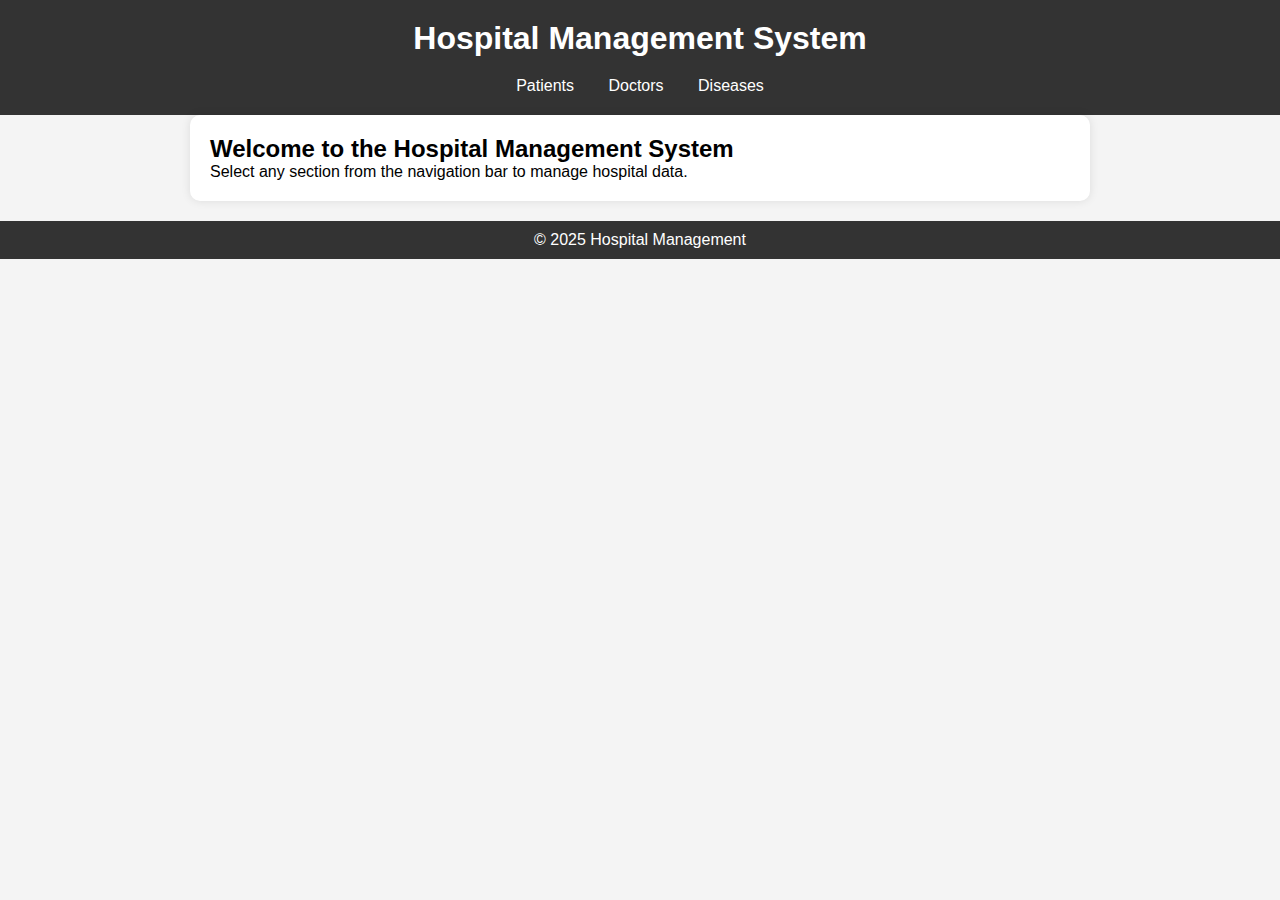
<file: index.html>
<!DOCTYPE html>
<html lang="en">
<head>
  <meta charset="UTF-8">
  <meta name="viewport" content="width=device-width, initial-scale=1.0">
  <title>Hospital Management System - Home</title>
  <link rel="stylesheet" href="style.css">
</head>
<body>
  <header>
    <h1>Hospital Management System</h1>
    <nav>
      <ul>
        <li><a href="patients.html">Patients</a></li>
        <li><a href="doctors.html">Doctors</a></li>
        <li><a href="diseases.html">Diseases</a></li>
      </ul>
    </nav>
  </header>

  <section>
    <h2>Welcome to the Hospital Management System</h2>
    <p>Select any section from the navigation bar to manage hospital data.</p>
  </section>

  <footer>
    <p>&copy; 2025 Hospital Management</p>
  </footer>
</body>
</html>
</file>
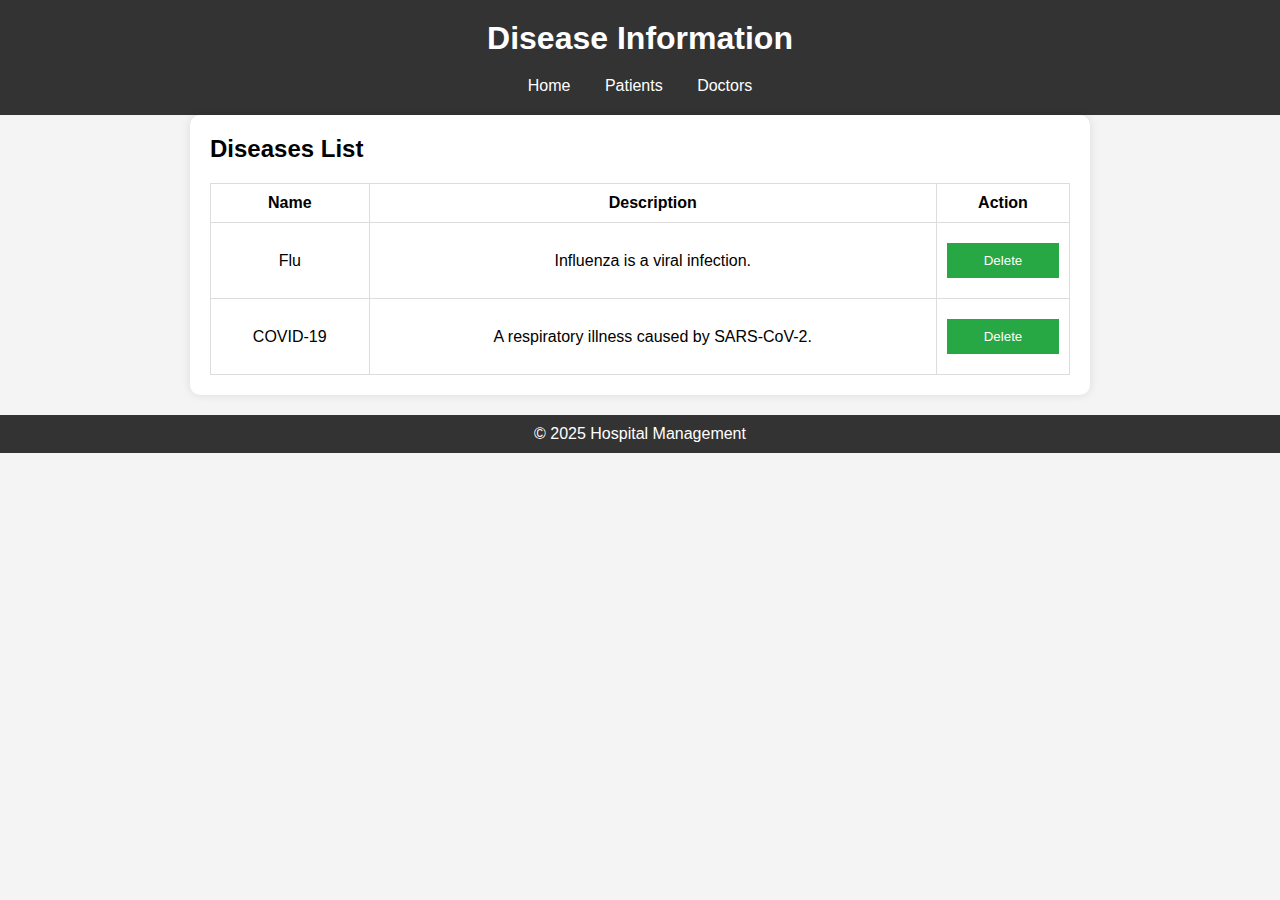
<file: diseases.html>
<!DOCTYPE html>
<html lang="en">
<head>
  <meta charset="UTF-8">
  <meta name="viewport" content="width=device-width, initial-scale=1.0">
  <title>Disease Information</title>
  <link rel="stylesheet" href="style.css">
</head>
<body>
  <header>
    <h1>Disease Information</h1>
    <nav>
      <ul>
        <li><a href="index.html">Home</a></li>
        <li><a href="patients.html">Patients</a></li>
        <li><a href="doctors.html">Doctors</a></li>
      </ul>
    </nav>
  </header>

  <section>
    <h2>Diseases List</h2>
    <table id="diseaseList">
      <thead>
        <tr><th>Name</th><th>Description</th><th>Action</th></tr>
      </thead>
      <tbody></tbody>
    </table>
  </section>

  <footer>
    <p>&copy; 2025 Hospital Management</p>
  </footer>

  <script src="data.js"></script>
  <script src="script.js"></script>
</body>
</html>
</file>
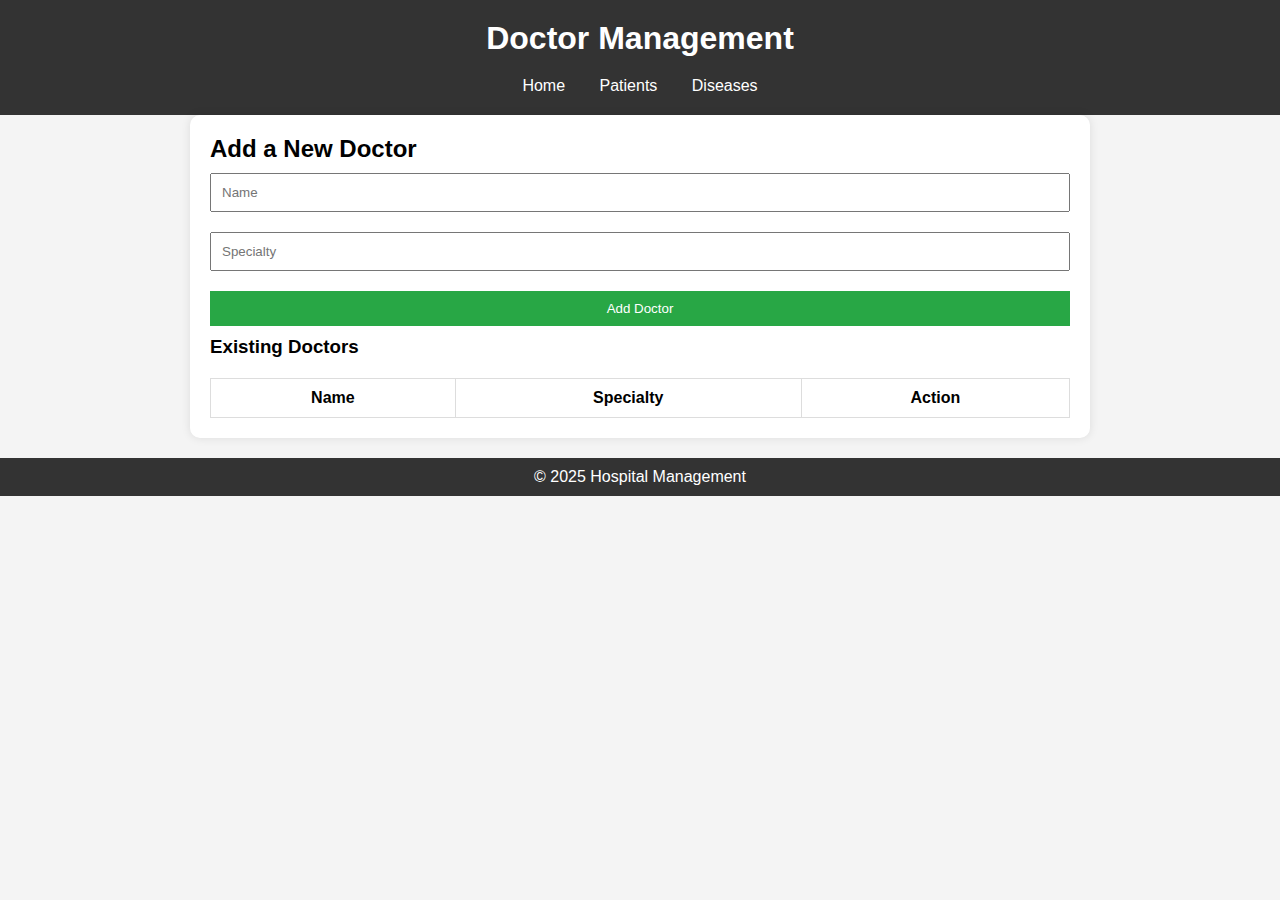
<file: doctors.html>
<!DOCTYPE html>
<html lang="en">
<head>
  <meta charset="UTF-8">
  <meta name="viewport" content="width=device-width, initial-scale=1.0">
  <title>Doctors Management</title>
  <link rel="stylesheet" href="style.css">
</head>
<body>
  <header>
    <h1>Doctor Management</h1>
    <nav>
      <ul>
        <li><a href="index.html">Home</a></li>
        <li><a href="patients.html">Patients</a></li>
        <li><a href="diseases.html">Diseases</a></li>
      </ul>
    </nav>
  </header>

  <section>
    <h2>Add a New Doctor</h2>
    <form id="doctorForm">
      <input type="text" id="doctorName" placeholder="Name" required>
      <input type="text" id="doctorSpecialty" placeholder="Specialty" required>
      <button type="submit">Add Doctor</button>
    </form>

    <h3>Existing Doctors</h3>
    <table id="doctorList">
      <thead>
        <tr><th>Name</th><th>Specialty</th><th>Action</th></tr>
      </thead>
      <tbody></tbody>
    </table>
  </section>

  <footer>
    <p>&copy; 2025 Hospital Management</p>
  </footer>

  <script src="data.js"></script>
  <script src="script.js"></script>
</body>
</html>
</file>
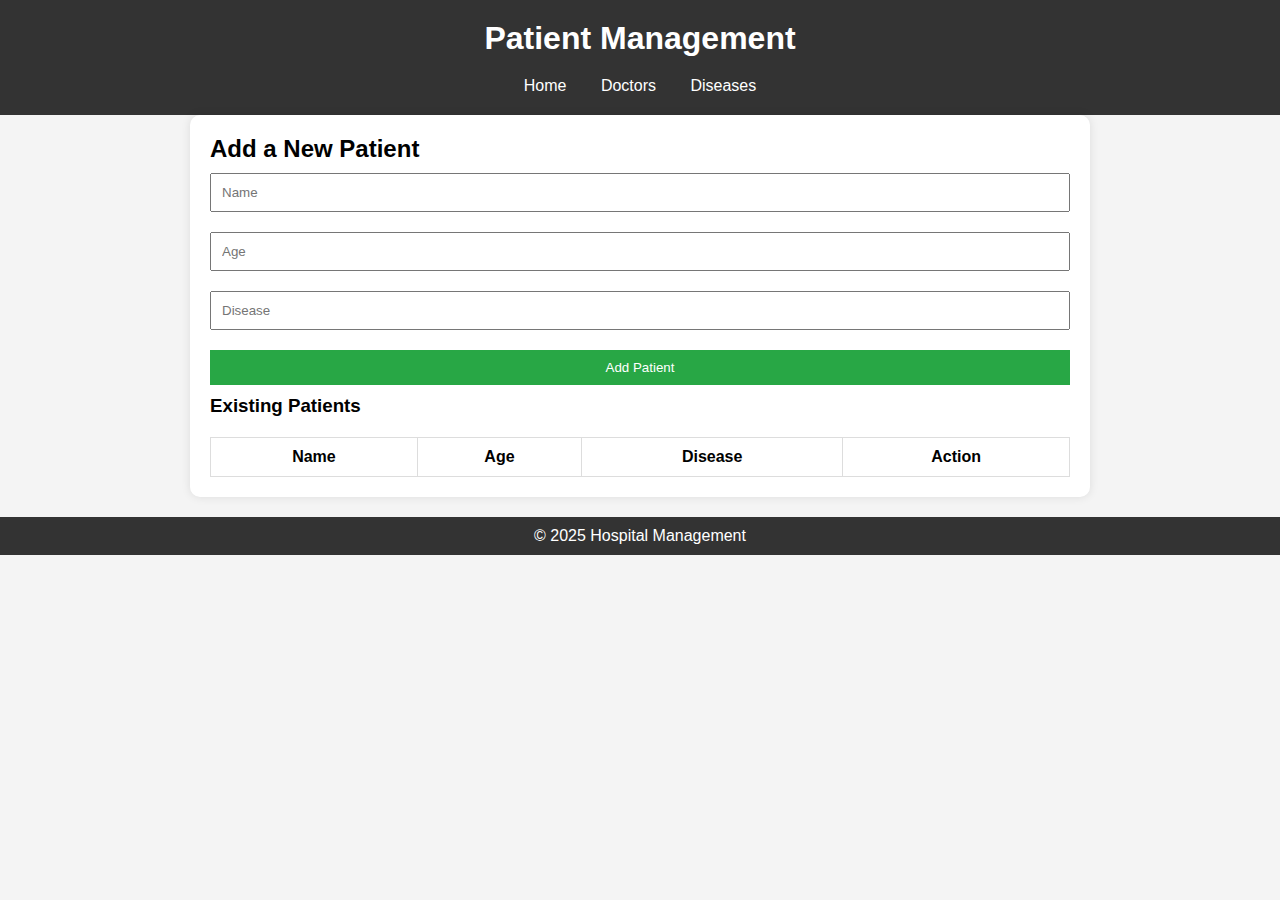
<file: patients.html>
<!DOCTYPE html>
<html lang="en">
<head>
  <meta charset="UTF-8">
  <meta name="viewport" content="width=device-width, initial-scale=1.0">
  <title>Patients Management</title>
  <link rel="stylesheet" href="style.css">
</head>
<body>
  <header>
    <h1>Patient Management</h1>
    <nav>
      <ul>
        <li><a href="index.html">Home</a></li>
        <li><a href="doctors.html">Doctors</a></li>
        <li><a href="diseases.html">Diseases</a></li>
      </ul>
    </nav>
  </header>

  <section>
    <h2>Add a New Patient</h2>
    <form id="patientForm">
      <input type="text" id="patientName" placeholder="Name" required>
      <input type="number" id="patientAge" placeholder="Age" required>
      <input type="text" id="patientDisease" placeholder="Disease" required>
      <button type="submit">Add Patient</button>
    </form>

    <h3>Existing Patients</h3>
    <table id="patientList">
      <thead>
        <tr><th>Name</th><th>Age</th><th>Disease</th><th>Action</th></tr>
      </thead>
      <tbody></tbody>
    </table>
  </section>

  <footer>
    <p>&copy; 2025 Hospital Management</p>
  </footer>

  <script src="data.js"></script>
  <script src="script.js"></script>
</body>
</html>
</file>
<file: style.css>
* {
    margin: 0;
    padding: 0;
    box-sizing: border-box;
  }
  body {
    font-family: Arial, sans-serif;
    background: #f4f4f4;
  }
  header {
    background: #333;
    color: white;
    padding: 20px;
    text-align: center;
  }
  nav ul {
    list-style-type: none;
    padding: 0;
  }
  nav ul li {
    display: inline;
    margin: 0 15px;
  }
  nav ul li a {
    color: white;
    text-decoration: none;
  }
  h1 {
    margin-bottom: 20px;
  }
  section {
    max-width: 900px;
    margin: 0 auto;
    background: white;
    padding: 20px;
    border-radius: 10px;
    box-shadow: 0 0 10px rgba(0, 0, 0, 0.1);
  }
  input, button {
    width: 100%;
    padding: 10px;
    margin: 10px 0;
  }
  table {
    width: 100%;
    margin-top: 20px;
    border-collapse: collapse;
  }
  th, td {
    padding: 10px;
    border: 1px solid #ddd;
    text-align: center;
  }
  button {
    background: #28a745;
    color: white;
    border: none;
    cursor: pointer;
  }
  button:hover {
    background: #218838;
  }
  footer {
    text-align: center;
    margin-top: 20px;
    padding: 10px;
    background: #333;
    color: white;
  }
</file>
